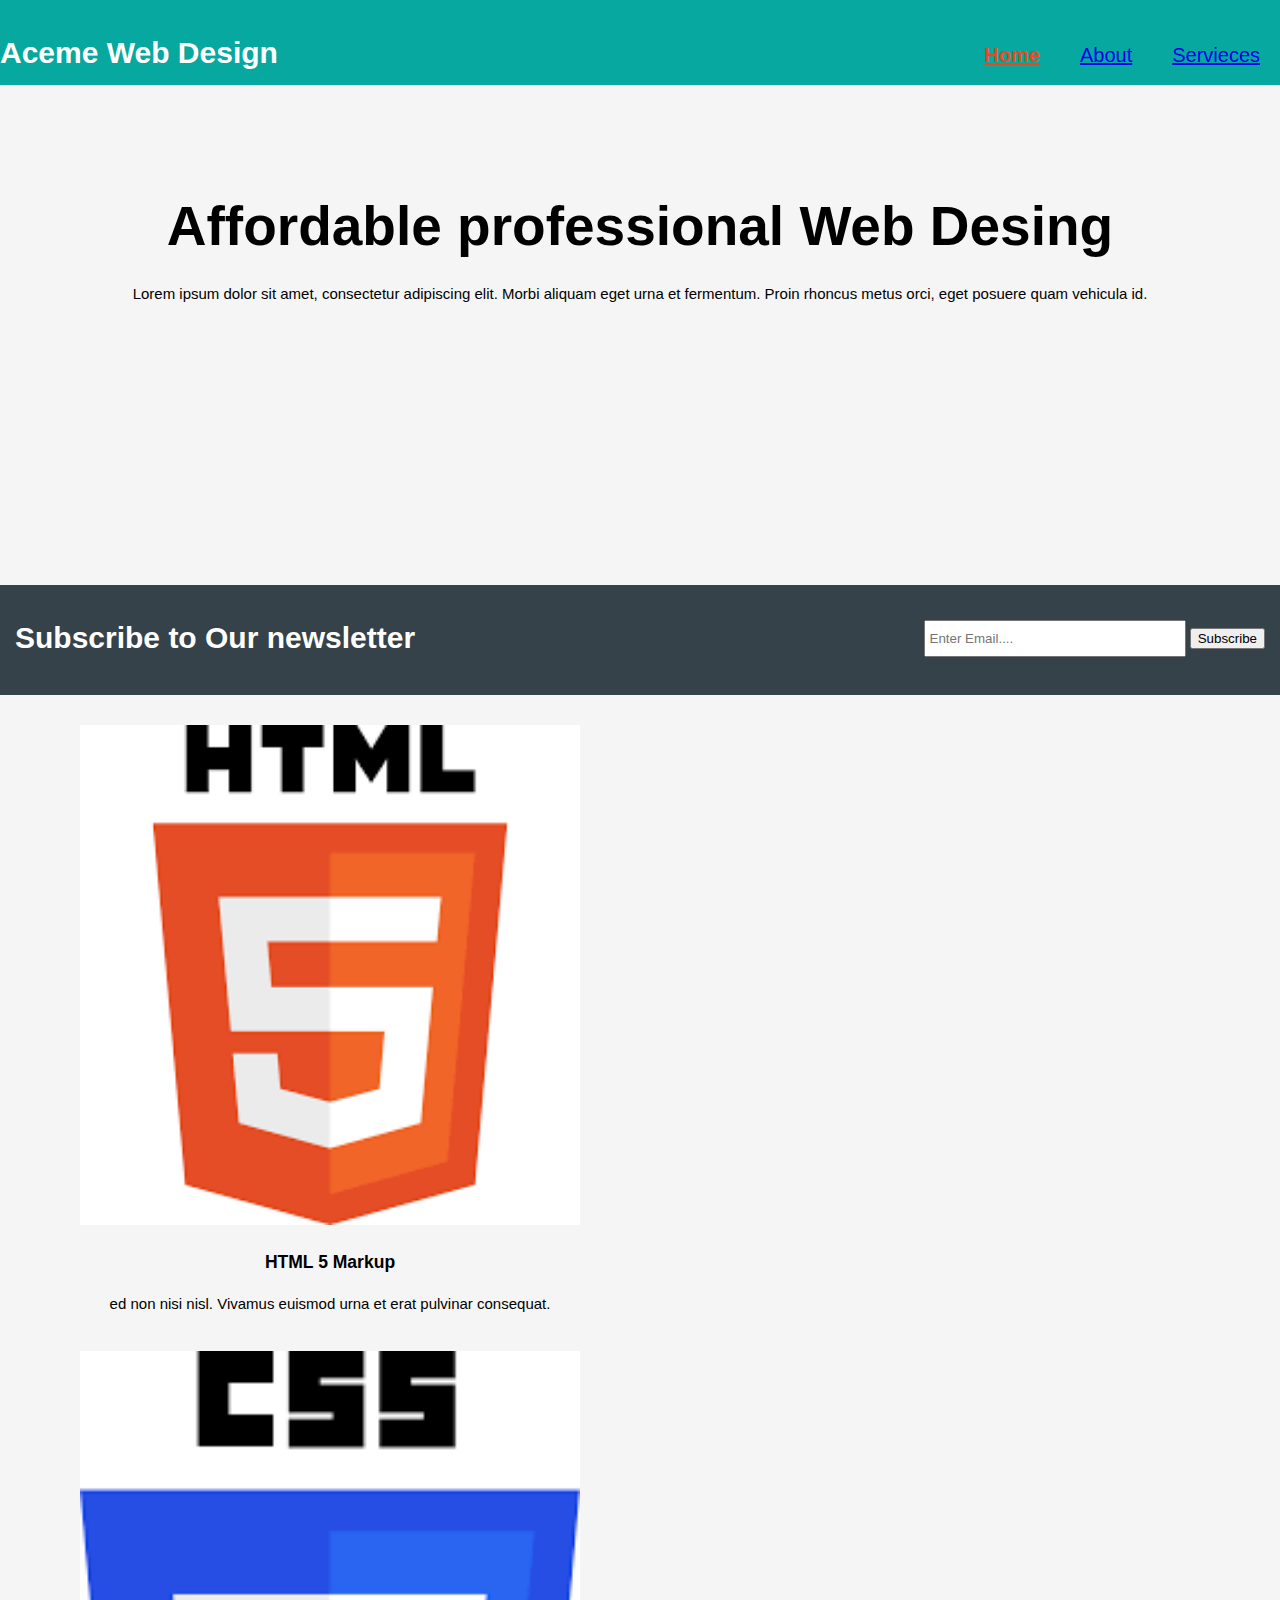
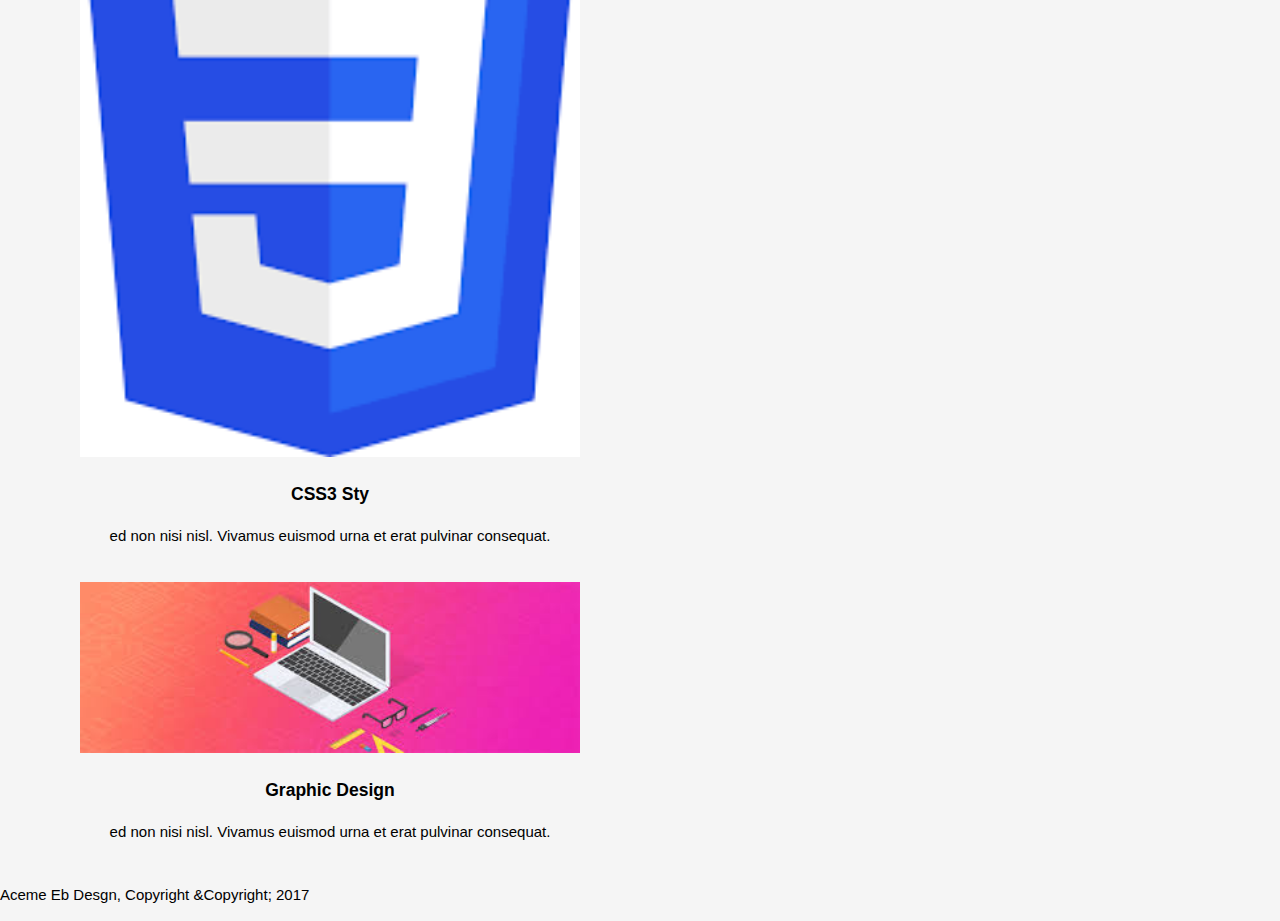
<file: index.html>
<!DOCTYPE html>
<html lang="en" dir="ltr">
  <head>
    <meta charset="utf-8">
    <meta name="viewport" content="width=device-width">
    <meta name="description" content="Affordable and professionla web design">
    <meta name="keywors" content="web desing">
    <meta name="author" content="Khaing Mon">
    <title>Acme Web Design</title>
    <link rel="stylesheet" href="./CSS/style.css">
  </head>
  <body>
    <header>
      <div class="container">
        <div id="branding">
          <h1>Aceme Web Design</h1>
        </div>
          <nav>
            <ul>
              <li class="current"><a href="index.html">Home</a></li>
              <li><a href="about.html">About</a></li>
              <li><a href="services.html">Servieces</a></li>
            </ul>
          </nav>       
      </div>
    </header>

    <section id="showcase">
      <div class="container">
        <h1>Affordable professional Web Desing</h1>
        <p>Lorem ipsum dolor sit amet, consectetur adipiscing elit. Morbi aliquam eget
          urna et fermentum. Proin rhoncus metus orci, eget posuere quam vehicula id. </p>

      </div>

    </section>
    <section id="newsletter">
      <div class="container">
        <h1>Subscribe to Our newsletter</h1>
        <form>
          <input type="email" placeholder="Enter Email....">
          <button type="submit" class="button_1" name="button">Subscribe</button>
        </form>
      </div>
    </section>
    <section id="boxes">
      <div class="container">
        <div class="box">
          <img src="./img/html.png" alt="">
          <h3>HTML 5 Markup</h3>
          <p>ed non nisi nisl. Vivamus euismod urna et erat pulvinar consequat.</p>

        </div>
        <div class="box">
          <img src="./img/css.png" alt="">
          <h3>CSS3 Sty</h3>
          <p>ed non nisi nisl. Vivamus euismod urna et erat pulvinar consequat.</p>

        </div>
        <div class="box">
          <img src="./img/web.jpg" alt="">
          <h3>Graphic Design</h3>
          <p>ed non nisi nisl. Vivamus euismod urna et erat pulvinar consequat.</p>

        </div>

      </div>

    </section>

    <footer>
      <p>Aceme Eb Desgn, Copyright &Copyright; 2017 </p>
    </footer>
  </body>
</html>
</file>
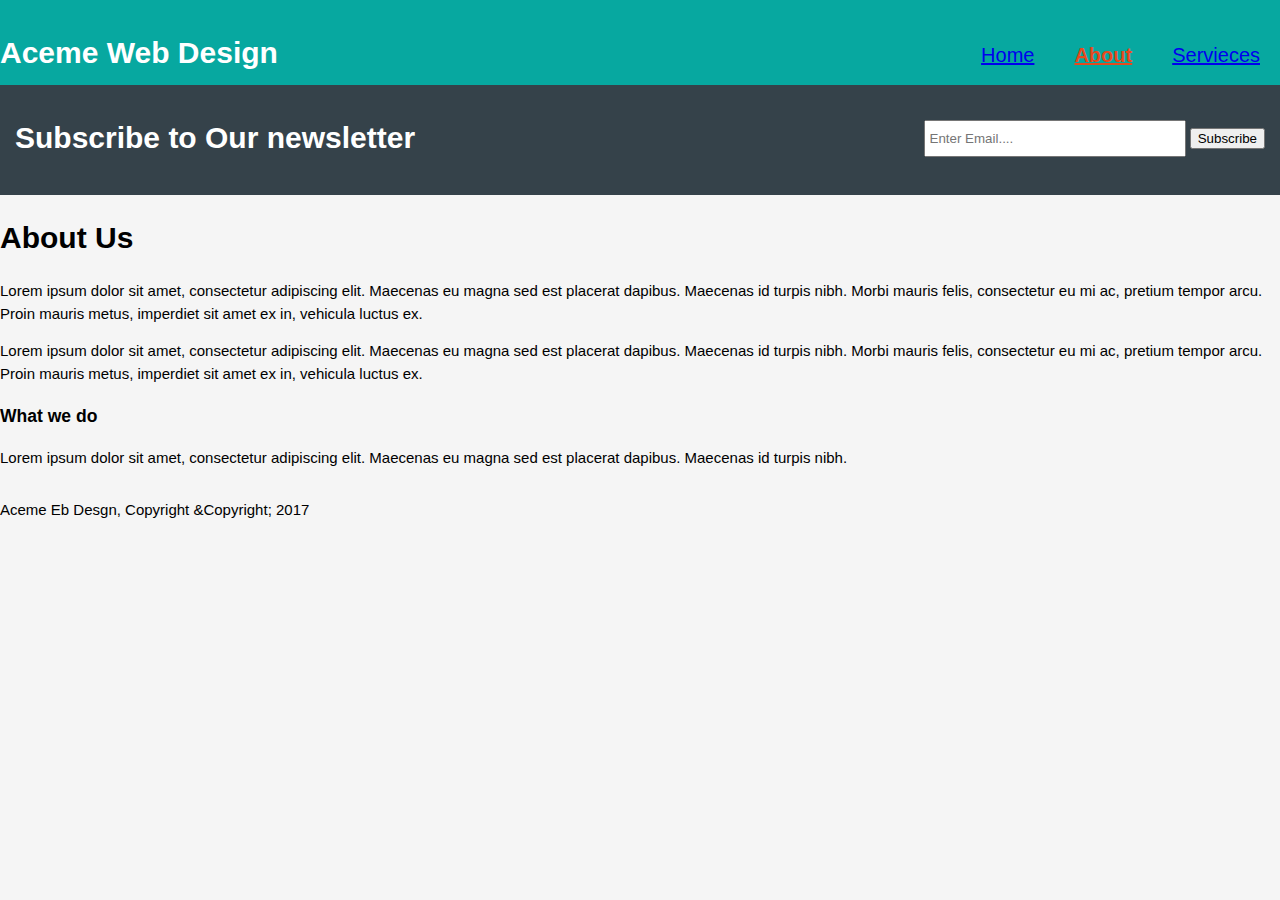
<file: about.html>
<!DOCTYPE html>
<html lang="en" dir="ltr">
  <head>
    <meta charset="utf-8">
    <meta name="viewport" content="width=device-width">
    <meta name="description" content="Affordable and professionla web design">
    <meta name="keywors" content="web desing">
    <meta name="author" content="Khaing Mon">
    <title>Acme Web Design | About</title>
    <link rel="stylesheet" href="./CSS/style.css">
  </head>
  <body>
    <header>
      <div class="container">
        <div id="branding">
          <h1>Aceme Web Design</h1>
        </div>
          <nav>
            <ul>
              <li><a href="index.html">Home</a></li>
              <li class="current"><a href="about.html">About</a></li>
              <li><a href="services.html">Servieces</a></li>
            </ul>
          </nav>
      </div>
    </header>
    <section id="newsletter">
      <div class="container">
        <h1>Subscribe to Our newsletter</h1>
        <form>
          <input type="email" placeholder="Enter Email....">
          <button type="submit" class="button_1" name="button">Subscribe</button>
        </form>
      </div>
    </section>
    <section id="main">
      <div class="container">
          <article id="main-col">
            <h1 class="page-title"> About Us</h1>
            <p>Lorem ipsum dolor sit amet, consectetur adipiscing elit. Maecenas eu magna sed est placerat dapibus. Maecenas id turpis nibh. Morbi mauris felis, consectetur eu mi ac, pretium tempor arcu. Proin mauris metus, imperdiet sit amet ex in, vehicula luctus ex. </p>
              <p class="dark">Lorem ipsum dolor sit amet, consectetur adipiscing elit. Maecenas eu magna sed est placerat dapibus. Maecenas id turpis nibh. Morbi mauris felis, consectetur eu mi ac, pretium tempor arcu. Proin mauris metus, imperdiet sit amet ex in, vehicula luctus ex. </p>
          </article>
          <aside id="sidebar">
            <div class="dark">

            <h3>What we do</h3>
            <p>Lorem ipsum dolor sit amet, consectetur adipiscing elit. Maecenas eu magna sed est placerat dapibus. Maecenas id turpis nibh.</p>
          </div>
          </aside>
      </div>
    </section>
    <footer>
      <p>Aceme Eb Desgn, Copyright &Copyright; 2017 </p>
    </footer>
  </body>
</html>
</file>
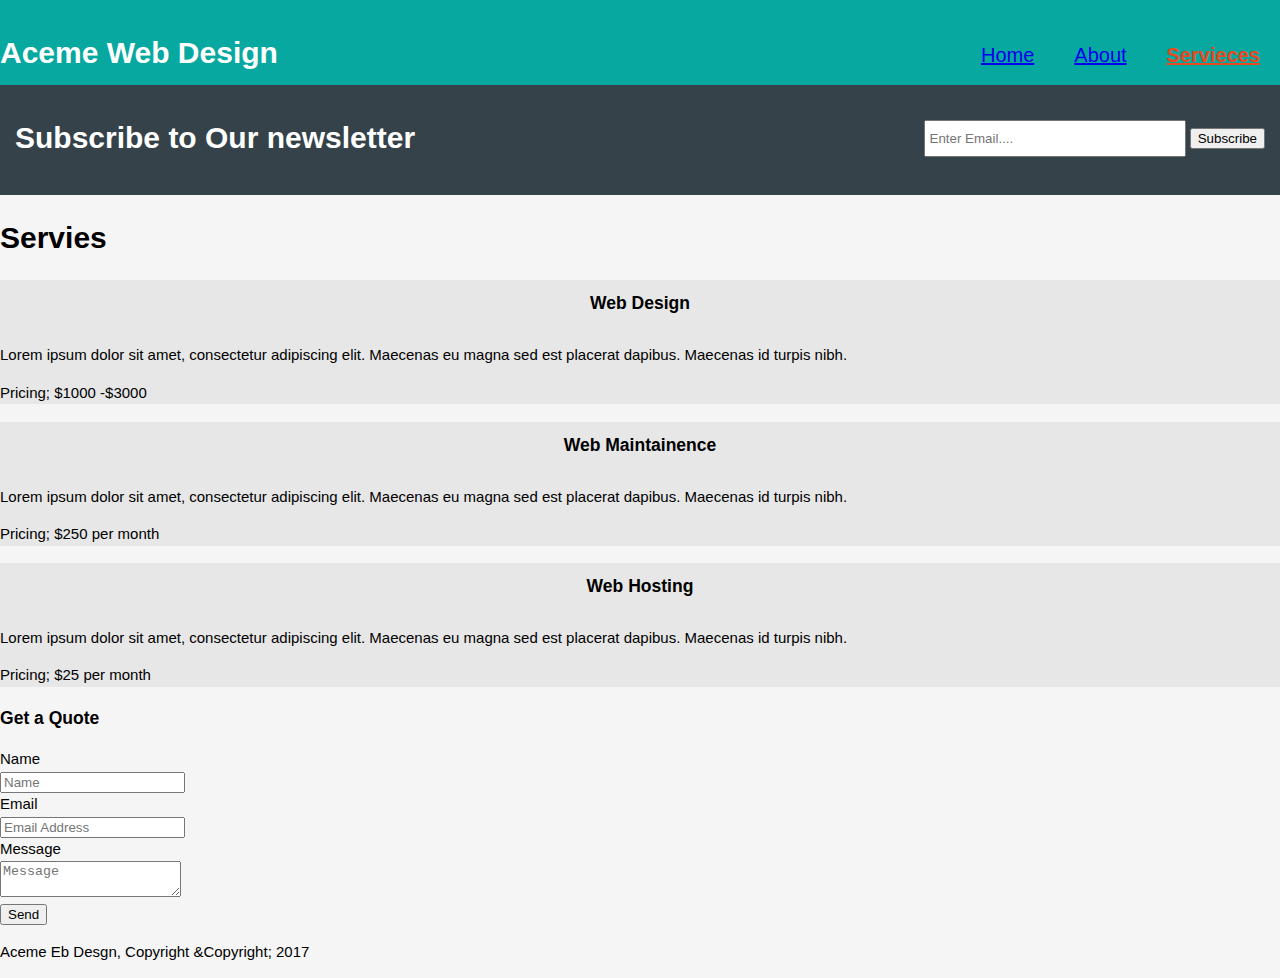
<file: services.html>
<!DOCTYPE html>
<html lang="en" dir="ltr">
  <head>
    <meta charset="utf-8">
    <meta name="viewport" content="width=device-width">
    <meta name="description" content="Affordable and professionla web design">
    <meta name="keywors" content="web desing">
    <meta name="author" content="Khaing Mon">
    <title>Acme Web Design | Servies</title>
    <link rel="stylesheet" href="./CSS/style.css">
  </head>
  <body>
    <header>
      <div class="container">
        <div id="branding">
          <h1>Aceme Web Design</h1>
        </div>
          <nav>
            <ul>
              <li><a href="index.html">Home</a></li>
              <li ><a href="about.html">About</a></li>
              <li class="current"><a href="services.html">Servieces</a></li>
            </ul>
          </nav>
      </div>
    </header>
    <section id="newsletter">
      <div class="container">
        <h1>Subscribe to Our newsletter</h1>
        <form>
          <input type="email" placeholder="Enter Email....">
          <button type="submit" class="button_1" name="button">Subscribe</button>
        </form>
      </div>
    </section>
    <section id="main">
      <div class="container">
          <article id="main-col">
            <h1 class="page-title">Servies </h1>
            <ul id="services">
                <li>
                  <h3>Web Design</h3>
                  <p>Lorem ipsum dolor sit amet, consectetur adipiscing elit. Maecenas eu magna sed est placerat dapibus. Maecenas id turpis nibh. </p>
                  <p>Pricing; $1000 -$3000</p>
                </li>
                <li>
                  <h3>Web Maintainence</h3>
                  <p>Lorem ipsum dolor sit amet, consectetur adipiscing elit. Maecenas eu magna sed est placerat dapibus. Maecenas id turpis nibh. </p>
                  <p>Pricing; $250 per month</p>
                </li>
                <li>
                  <h3>Web Hosting</h3>
                  <p>Lorem ipsum dolor sit amet, consectetur adipiscing elit. Maecenas eu magna sed est placerat dapibus. Maecenas id turpis nibh. </p>
                  <p>Pricing; $25 per month</p>
                </li>
            </ul>
            </article>
          <aside id="sidebar">
            <div class="dark">
            <h3>Get a Quote</h3>
            <form class="quote" action="index.html" method="post">
              <div>
                <label for="">Name</label><br>
                <input type="text" placeholder="Name">
              </div>
              <div>
                <label for="">Email</label><br>
                <input type="email" placeholder="Email Address">
              </div>
              <div>
                <label for="">Message</label><br>
                <textarea placeholder="Message"></textarea>
              </div>
              <button class="button_1" type="submit">Send</button>
            </form>
          </div>
          </aside>
      </div>
    </section>
    <footer>
      <p>Aceme Eb Desgn, Copyright &Copyright; 2017 </p>
    </footer>
  </body>
</html>
</file>
<file: CSS/style.css>
body
{
    font:15px/1.5 Arial , sans-serif;
    padding: 0;
    margin: 0;
    background-color: whitesmoke;
    background-position: center;
}
header
{
  background-color: #07a8a0;
  color: #ffffff;
  padding-top: 30px;
  min-height: 40px;
}
header #branding
{
  float: left;
}
header #branding h1
{
  font-family: 'Segoe UI', Tahoma, Geneva, Verdana, sans-serif;
  text-align: center;
  padding-bottom: 10px;
  margin: 0;
}
header nav{
  font-size: 20px;
  color: black;
  float: right;
  margin-top: 10px;
}
header .highlight,  header .current a{

  color: #e8491d;
  font-weight: bold;
}
header a:hover{
  color : #3a0491a6;
  font-weight: bold;
}
.container
{
  border-image-width: 100%;
  margin: auto;
  overflow: hidden;
}
.bg_container
{
  border-image-width: 100%;
  height: 500px;
  margin: auto;
  overflow: hidden;
}


ul
{
  margin: 0;
  padding:0;
}
header li{
    float: left;
    color: black;
    display: inline;
    padding:0 20px 0 20px;
  }
 
.carousel{
    background: #40C8E0;
    margin-top: 20px;
}
.carousel-item{
    text-align: center;
    min-height: 180px; 
    background-size: cover* Prevent carousel from being distorted if for some reason image doesn't load */
}
.bs-example{
	margin: 20px;
}
.navbar-toggle
{
    -webkit-justify-content: flex-end;
    justify-content: flex-end; 
    margin-right: auto !important
}
#newsletter
{
  padding: 15px;
  color: #ffffff;
  background: #35424a;
}
#newsletter h1
{
  float: left;
  margin-top: 15px;
}
#newsletter p
{
  float: center;
  font-size: 20;
  margin-top: 15px;
}
#newsletter form{
  float: right;
  margin-top: 20px;
}
#newsletter input[type="email"]
{
  padding: 4px;
  height: 25px;
  width: 250px;
}
#boxes
{
  margin-top: 20px;
}
#boxes .box
{
  float: left;
  text-align: center;
  width: 50%;
  padding: 10px;
}
#boxes .box img
{
  width: 500px;
  height: 80%;
}
#showcase
{
  
  text-align: center;
  text-decoration-color: thistle ;
  height: 500px;
  background-position: center;
  background-repeat: repeat;
  background-size: cover;
}
#showcase .transparent{
  margin: 30px;
  background-color: #ffffff;
  border: 0.5px dotted black;
  opacity: 0.6;
  filter: alpha(opacity=60); /* For IE8 and earlier */
}
#showcase h1
{
  margin-top: 100px;
  font-size: 55px;
  margin-bottom: 10px;
}
#showcase .transparent p{
  padding: 30px;
  text-align: center;
  font-size: 20px;
  font-weight: bolder;
  color: #000000;
}
ul#services li{
  font-family: 'Segoe UI', Tahoma, Geneva, Verdana, sans-serif;
  list-style: none;
  border-radius: #cccccc solid 1px;
  margin-bottom: 5px;
  background: #e6e6e6e6;
}
#services h3{
  text-align: center; 
  padding: 10px;
}
#services p{
  text-align: left; 
  font-size: 15px;
}
.name
{
 padding-left: 20px;
}
</file>
